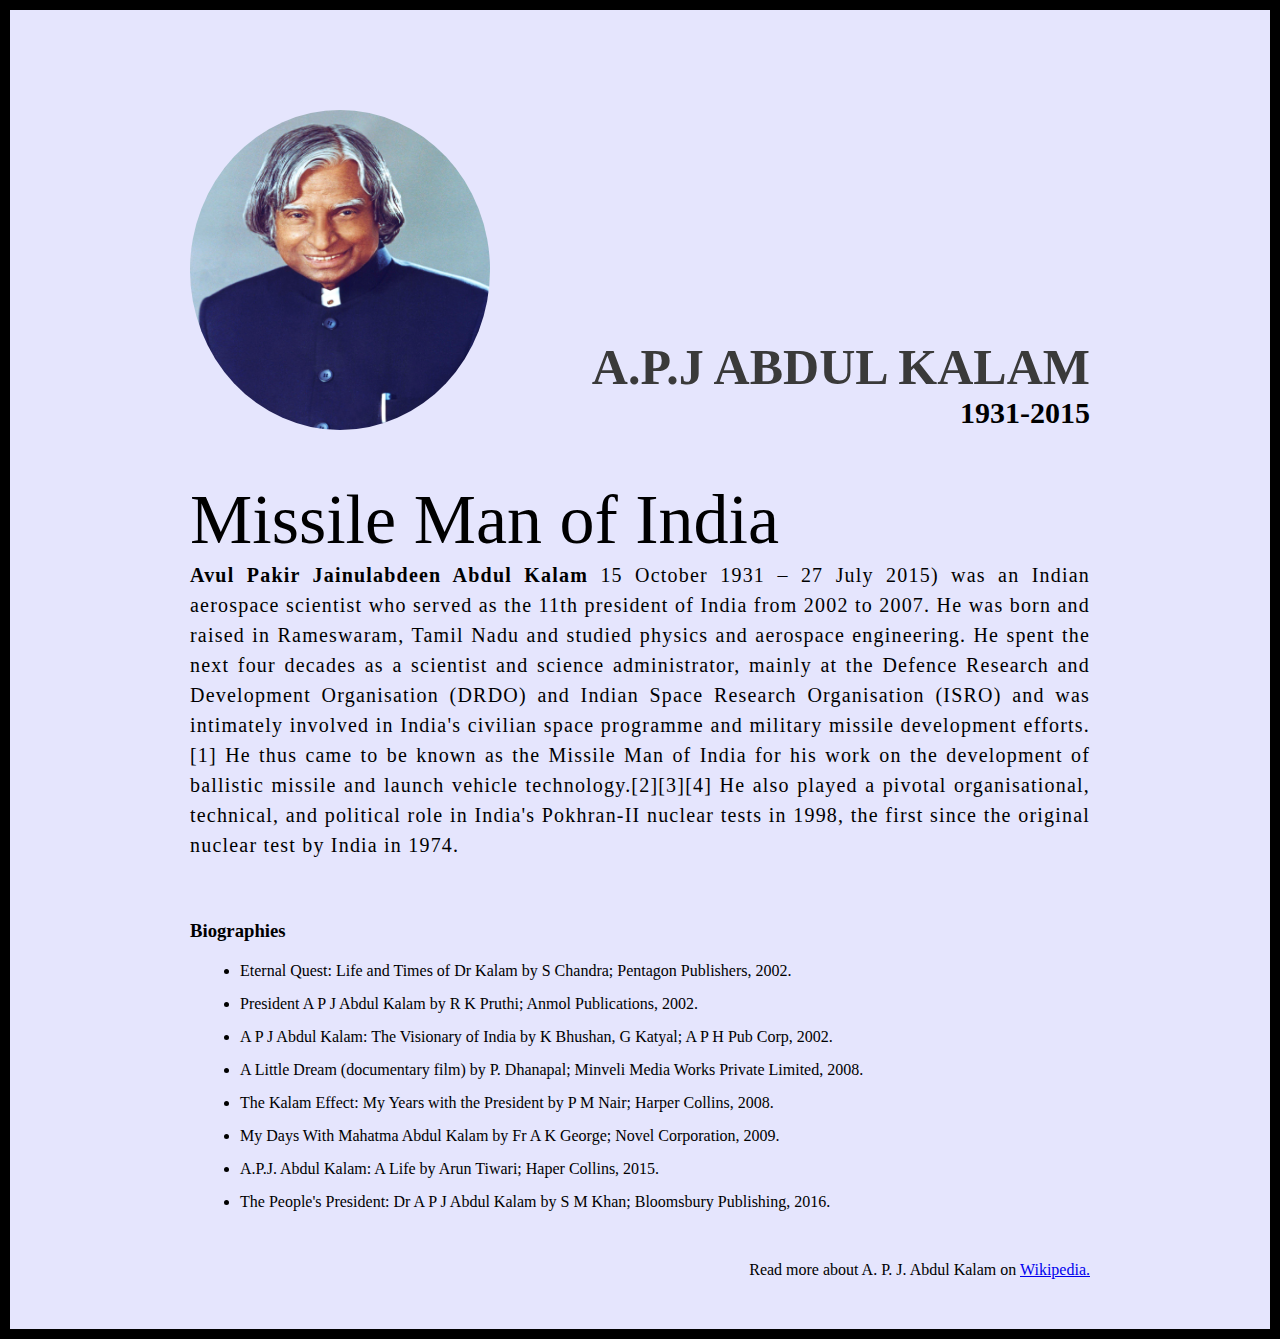
<file: Project1/index.html>
<!DOCTYPE html>
<html lang="en">
  <head>
    <meta charset="UTF-8" />
    <meta http-equiv="X-UA-Compatible" content="IE=edge" />
    <meta name="viewport" content="width=device-width, initial-scale=1.0" />
    <link rel="stylesheet" href="style.css" />
    <title>The Tribute Website | A.P.J Abdul Kalam</title>
  </head>
  <body>
    <div class="container">
      <div class="content">
        <section class="top_section">
          <div class="image_container">
            <img src="./images/apj.jpg" alt="" />
          </div>
          <div>
            <h1>A.P.J Abdul Kalam</h1>
            <h4>1931-2015</h4>
          </div>
        </section>

        <section class="about_section">
          <h2>Missile Man of India</h2>
          <p>
            <b>Avul Pakir Jainulabdeen Abdul Kalam</b> 15 October 1931 – 27 July
            2015) was an Indian aerospace scientist who served as the 11th
            president of India from 2002 to 2007. He was born and raised in
            Rameswaram, Tamil Nadu and studied physics and aerospace
            engineering. He spent the next four decades as a scientist and
            science administrator, mainly at the Defence Research and
            Development Organisation (DRDO) and Indian Space Research
            Organisation (ISRO) and was intimately involved in India's civilian
            space programme and military missile development efforts.[1] He thus
            came to be known as the Missile Man of India for his work on the
            development of ballistic missile and launch vehicle
            technology.[2][3][4] He also played a pivotal organisational,
            technical, and political role in India's Pokhran-II nuclear tests in
            1998, the first since the original nuclear test by India in 1974.
          </p>
        </section>

        <section class="biography_section">
          <h3>Biographies</h3>
          <ul>
            <li>
              Eternal Quest: Life and Times of Dr Kalam by S Chandra; Pentagon
              Publishers, 2002.
            </li>
            <li>
              President A P J Abdul Kalam by R K Pruthi; Anmol Publications,
              2002.
            </li>
            <li>
              A P J Abdul Kalam: The Visionary of India by K Bhushan, G Katyal;
              A P H Pub Corp, 2002.
            </li>
            <li>
              A Little Dream (documentary film) by P. Dhanapal; Minveli Media
              Works Private Limited, 2008.
            </li>
            <li>
              The Kalam Effect: My Years with the President by P M Nair; Harper
              Collins, 2008.
            </li>
            <li>
              My Days With Mahatma Abdul Kalam by Fr A K George; Novel
              Corporation, 2009.
            </li>
            <li>
              A.P.J. Abdul Kalam: A Life by Arun Tiwari; Haper Collins, 2015.
            </li>
            <li>
              The People's President: Dr A P J Abdul Kalam by S M Khan;
              Bloomsbury Publishing, 2016.
            </li>
          </ul>
        </section>
        <footer>
          <p>
            Read more about A. P. J. Abdul Kalam on
            <a href="https://en.wikipedia.org/wiki/A._P._J._Abdul_Kalam"
              >Wikipedia.</a
            >
          </p>
        </footer>
      </div>
    </div>
  </body>
</html>
</file>
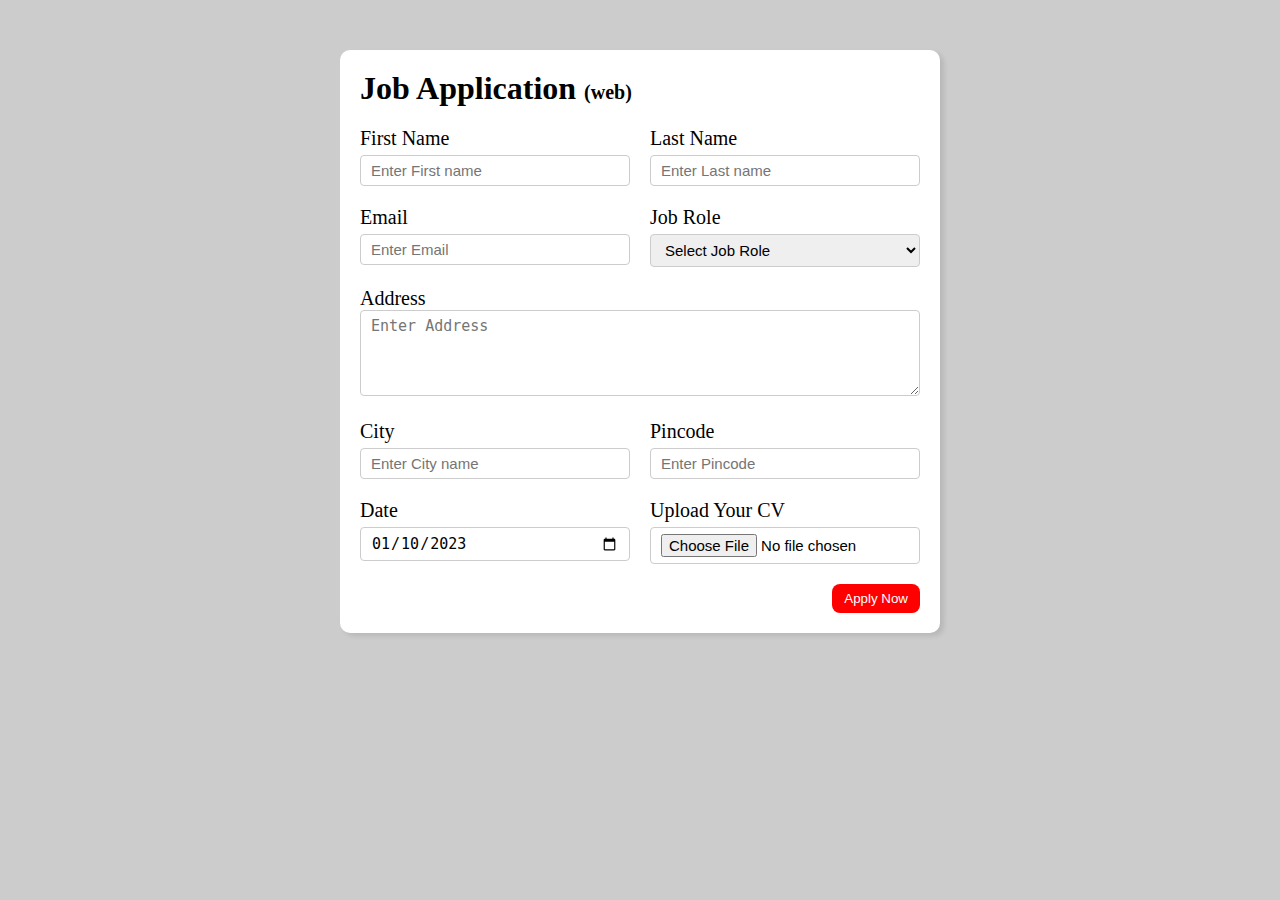
<file: Project2/index.html>
<!DOCTYPE html>
<html lang="en">
  <head>
    <meta charset="UTF-8" />
    <meta http-equiv="X-UA-Compatible" content="IE=edge" />
    <meta name="viewport" content="width=device-width, initial-scale=1.0" />
    <title>Job Application Form</title>
    <link rel="stylesheet" href="style.css" />
  </head>
  <body>
    <div class="container">
      <div class="apply_box">
        <h1>
          Job Application
          <span class="title_small">(web)</span>
        </h1>

        <form action="">
          <div class="form_container">
            <!-- First Name Field -->
            <div class="form_control">
              <label for="first_name"> First Name </label>
              <input
                id="first_name"
                name="first_name"
                placeholder="Enter First name"
              />
            </div>
            <!-- Last Name Field -->
            <div class="form_control">
              <label for="last_name"> Last Name </label>
              <input
                id="last_name"
                name="last_name"
                placeholder="Enter Last name"
              />
            </div>
            <!-- Email Field -->
            <div class="form_control">
              <label for="email"> Email </label>
              <input id="email" name="email" placeholder="Enter Email" />
            </div>
            <!-- Job Role Field -->
            <div class="form_control">
              <label for="job_role"> Job Role </label>
              <select id="job_role" name="job_role">
                <option value="">Select Job Role</option>
                <option value="frontend">Frontend Developer</option>
                <option value="backend">Backend Developer</option>
                <option value="full_stack">Full Stack Developer</option>
                <option value="ui_ux">UI UX Designer</option>
              </select>
            </div>
            <!-- Address Field -->
            <div class="textarea_control">
              <label for="address"> Address </label>
              <textarea
                name="address"
                id="address"
                cols="30"
                rows="4"
                placeholder="Enter Address"
              ></textarea>
            </div>
            <!-- City Name Field -->
            <div class="form_control">
              <label for="city"> City </label>
              <input id="city" name="city" placeholder="Enter City name" />
            </div>
            <!-- Pincode -->
            <div class="form_control">
              <label for="pincode"> Pincode </label>
              <input
                type="number"
                id="pincode"
                name="pincode"
                placeholder="Enter Pincode"
              />
            </div>
            <!-- Date  -->
            <div class="form_control">
              <label for="date"> Date </label>
              <input value="2023-01-10" type="date" id="date" name="date" />
            </div>
            <!-- Picture Upload  -->
            <div class="form_control">
              <label for="upload"> Upload Your CV</label>
              <input type="file" id="upload" name="date" />
            </div>
          </div>
          <!-- Button -->
          <div class="button_container">
            <button type="submit">Apply Now</button>
          </div>
        </form>
      </div>
    </div>
  </body>
</html>
</file>
<file: Project1/style.css>
*{
  margin:0;
  padding:0;
  box-sizing: border-box;
}
.container{
  background-color: #e5e5fd;
  min-height: 100vh;
  border:10px solid;
}

.content{
  max-width: 56.25rem;
  margin: 0 auto;
}
.top_section{
  margin-top: 6.25rem;
  display: flex;
  justify-content: space-between;
  align-items: flex-end;
}
.top_section h1{
  font-size: 3.125rem;
  color: rgb(58, 58, 58);
  text-transform: uppercase;
}
.top_section h4{
  text-align: end;
  font-size: 1.875rem;
}

.image_container,
img{
  width: 18.75rem;
  height: 20rem;
  border-radius: 50%;
}

.about_section{
  margin-top: 3.125rem;
  margin-bottom: 3.75rem;
}
.about_section h2{
  font-size: 4.375rem;
  font-weight: 400;
}

.about_section p{
  font-size: 1.25rem;
  line-height: 1.875rem;
  letter-spacing: .075rem;
  text-align: justify;
}

.biography_section{
  margin-top: 3.125rem 0;
}

.biography_section h3{
  margin-bottom: 1.25rem
}

.biography_section ul{
 margin-left: 3.125rem;
}

.biography_section li{
  margin-bottom: .9375rem;
}

footer{
  margin: 3.125rem 0;
}
footer p{
  text-align: end;
}
</file>
<file: Project2/style.css>
*{
  margin: 0;
  padding: 0;
  box-sizing: border-box;
}
body{
  background-color: #ccc;
}
.container{
  max-width: 56.25rem;
  margin: 0 auto;
}

.apply_box{
  max-width: 37.5rem;
  padding: 1.25rem;
  background-color: white;
  margin: 0 auto;
  margin-top: 3.125rem;
  box-shadow: .25rem .1875rem .3125rem rgba(1, 1,1, 0.1);
  border-radius: .625rem;
}

.title_small{
  font-size: 1.25rem;
}

.form_container{
  margin-top: 1.25rem;
  display: grid;
  grid-template-columns: repeat(auto-fit,minmax(12.5rem,1fr));
  gap: 1.25rem;
}

.form_control{
  display: flex;
  flex-direction: column;
}

label{
 font-size: 1.25rem;
 margin-bottom: .3125rem;
}

input, select, textarea{
  padding: .375rem .625rem;
  border: .0625rem solid #ccc;
  border-radius: .25rem;
  font-size: .9375rem;
}

input:focus{
  outline-color: red;
}

.button_container{
  display: flex;
  justify-content: flex-end;
  margin-top: 1.25rem;
}

button{
  background-color: red;
  border: transparent solid .125rem;
  padding: .3125rem .625rem;
  color: white;
  border-radius: .5rem;
  transition: 0.3s ease-in;
}
button:hover{
  background-color: grey;
  border: .125rem solid red;
  color: black;
  transition: 0.3s ease-out;
  cursor: pointer;
}

.textarea_control{
  grid-column:1/span 2 ;
}
.textarea_control textarea{
  width: 100%;
}

@media(max-width:460px){
  .textarea_control{
    grid-column:1/span 1 ;
  }
}
</file>
